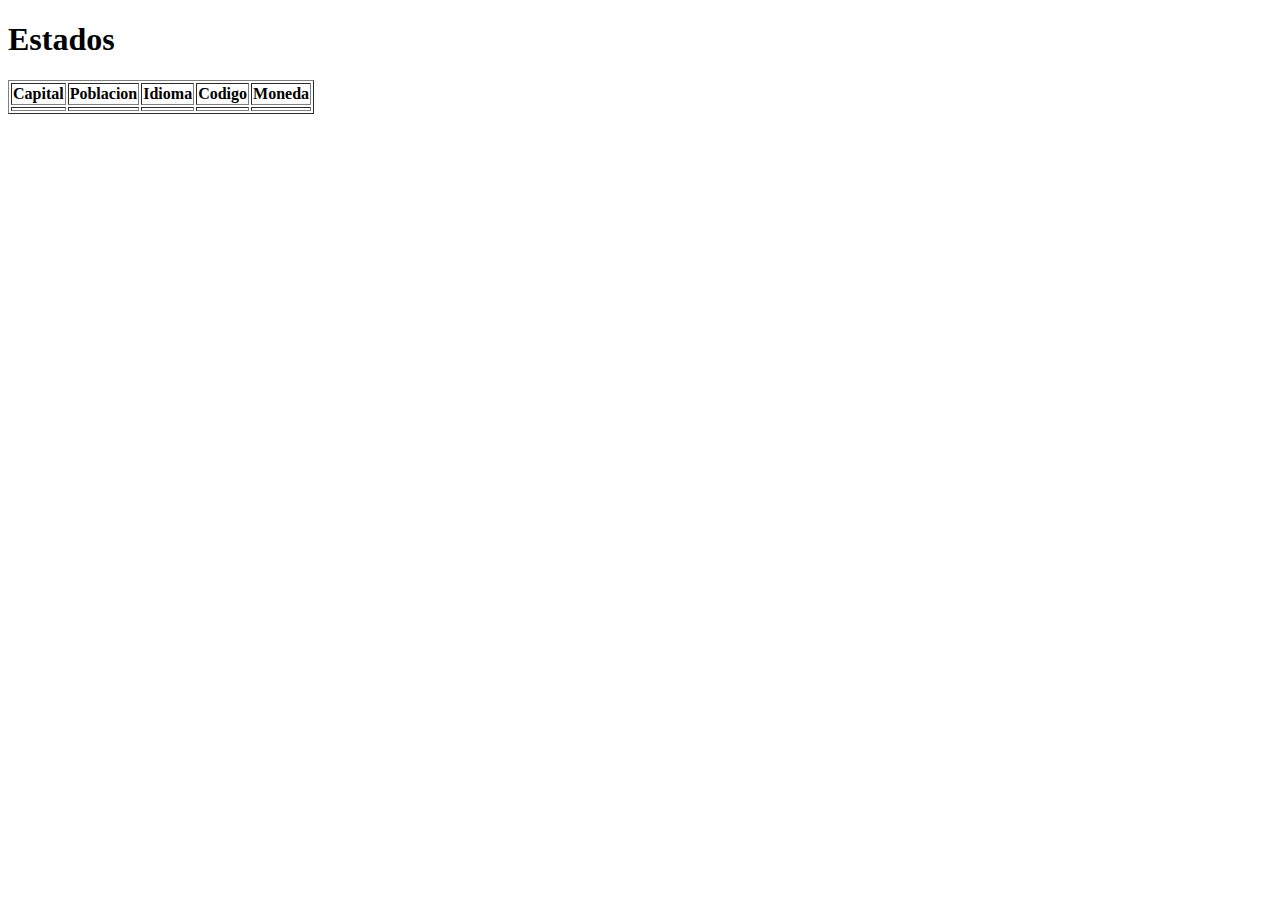
<file: src/main/resources/static/index.html>
<!DOCTYPE html>

<html xmlns:th="http://www.thymeleaf.org">
    <head>
        <title>TODO supply a title</title>
        <meta charset="UTF-8">
        <meta name="viewport" content="width=device-width, initial-scale=1.0">
    </head>
    <body>
        <h1>Estados</h1>
        <table border="1">
            <thead>
                <th>Capital</th>
                <th>Poblacion</th>
                <th>Idioma</th>
                <th>Codigo</th>
                <th>Moneda</th>
            </thead>
            <tbody>
                <tr th:each="estado : ${estados}">
                    <td th:text="${estado.capital}"></td>
                    <td th:text="${estado.poblacion}"></td>
                    <td th:text="${estado.idioma}"></td>
                    <td th:text="${estado.codigoPais}"></td>
                    <td th:text="${estado.moneda}"></td>
                </tr>
            </tbody>
            
        </table>
    </body>
</html>
</file>
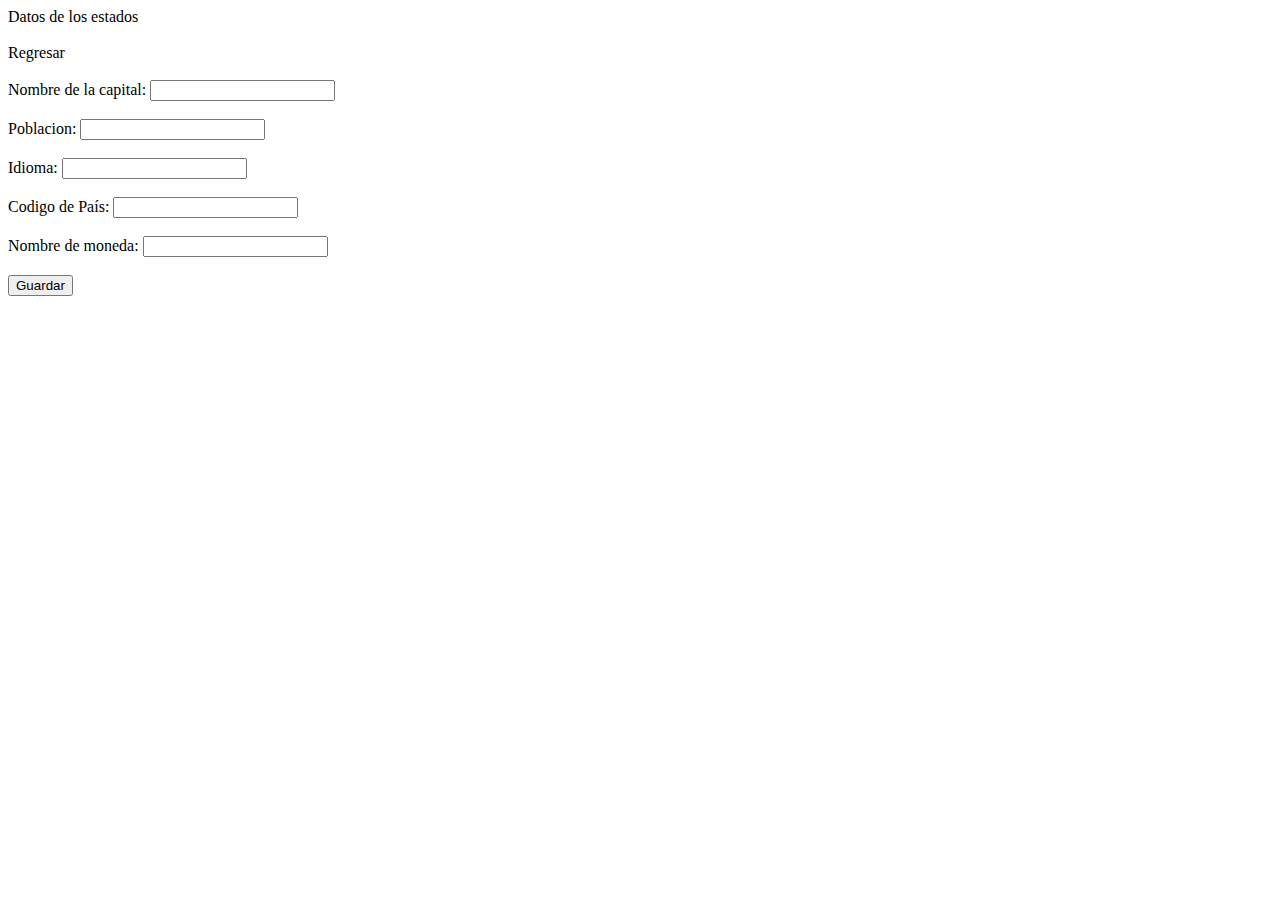
<file: src/main/resources/templates/modificarEstado.html>
<!DOCTYPE html>
<html xmlns:th="https://www.thymeleaf.org"
      xmlns="http://www.w3.org/1999/xhtml">
    <html>
        <head>
            <title>Estados</title>
            <meta charset="UTF-8">
        </head>
        <body>
            <div>Datos de los estados</div>
            <br/>
            <a th:href="@{/}">Regresar</a>
            <br/>
            <br/>
            <form th:action="@{/guardarEstado}" 
                  method="POST" 
                  th:object="${estado}">
                <input type="hidden" name="idEstado" th:field="*{idEstado}">
                <label for="capital">Nombre de la capital: </label>
                <input type="text" name="capital" th:field="*{capital}">
                <br/><br/>
                <label for="poblacion">Poblacion: </label>
                <input type="text" name="poblacion" th:field="*{poblacion}">
                <br/><br/>
                <label for="idioma">Idioma: </label>
                <input type="text" name="idioma" th:field="*{idioma}">
                <br/><br/>
                <label for="codigo">Codigo de País: </label>
                <input type="text" name="codigo" th:field="*{codigo}">
                <br/><br/>
                <label for="moneda">Nombre de moneda: </label>
                <input type="text" name="moneda" th:field="*{moneda}">
                <br/><br/>
                <input type="submit" name="guardar" value="Guardar"/>
            </form>
            <footer th:replace="layout/plantilla2 :: footer"></footer>
        </body>
    </html>
</file>
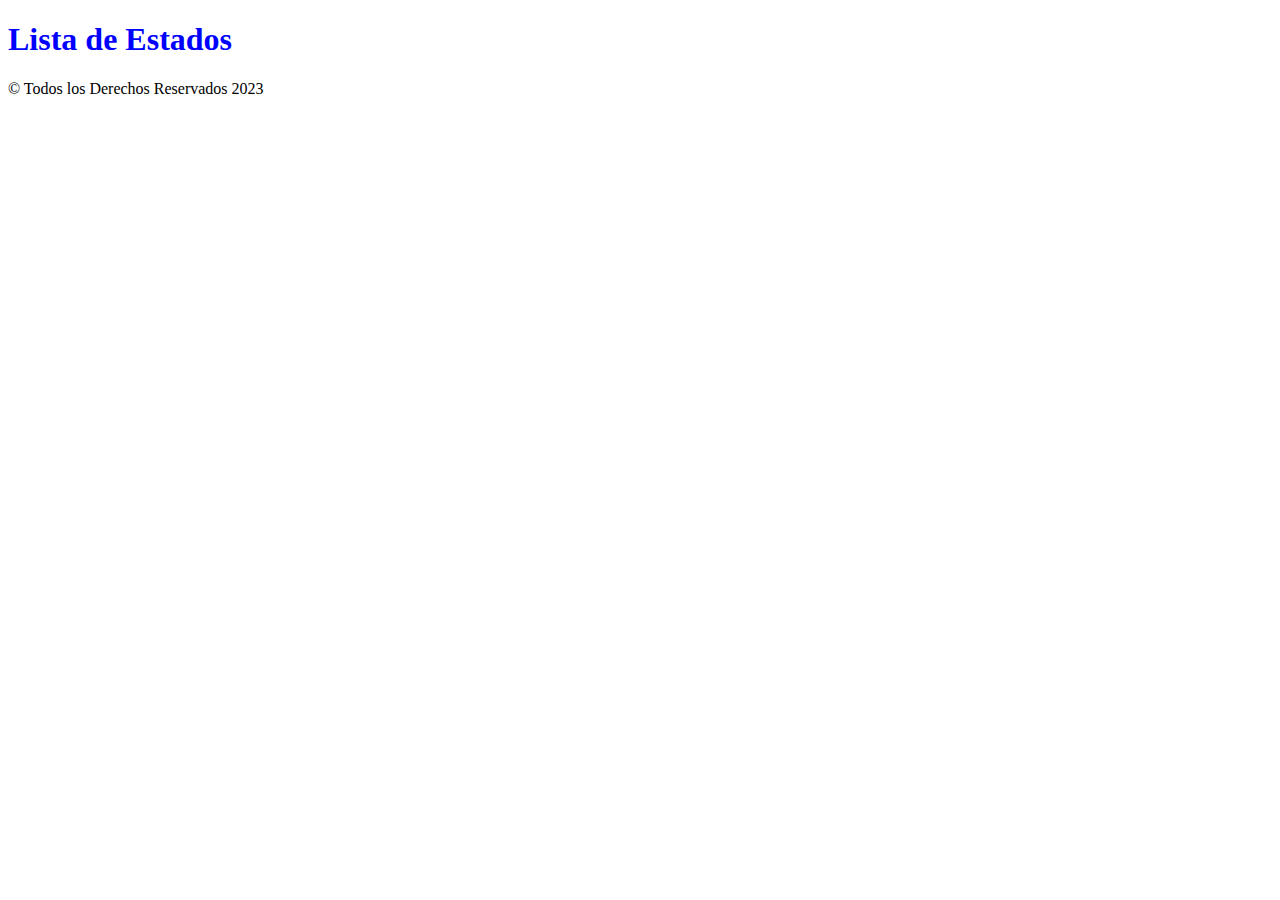
<file: src/main/resources/templates/layout/plantilla1.html>
<!DOCTYPE html>
<!--
Click nbfs://nbhost/SystemFileSystem/Templates/Licenses/license-default.txt to change this license
Click nbfs://nbhost/SystemFileSystem/Templates/Other/html.html to edit this template
-->
<html>
    <head>
        <title>Lista de Estados</title>
        <meta charset="UTF-8">
    </head>
    <body>
        <header th:fragment="header">
            <h1 style="color: blue">Lista de Estados</h1>
        </header>
        <footer th:fragment="footer">
            <p>&COPY; Todos los Derechos Reservados 2023</p>
        </footer>
    </body>
</html>
</file>
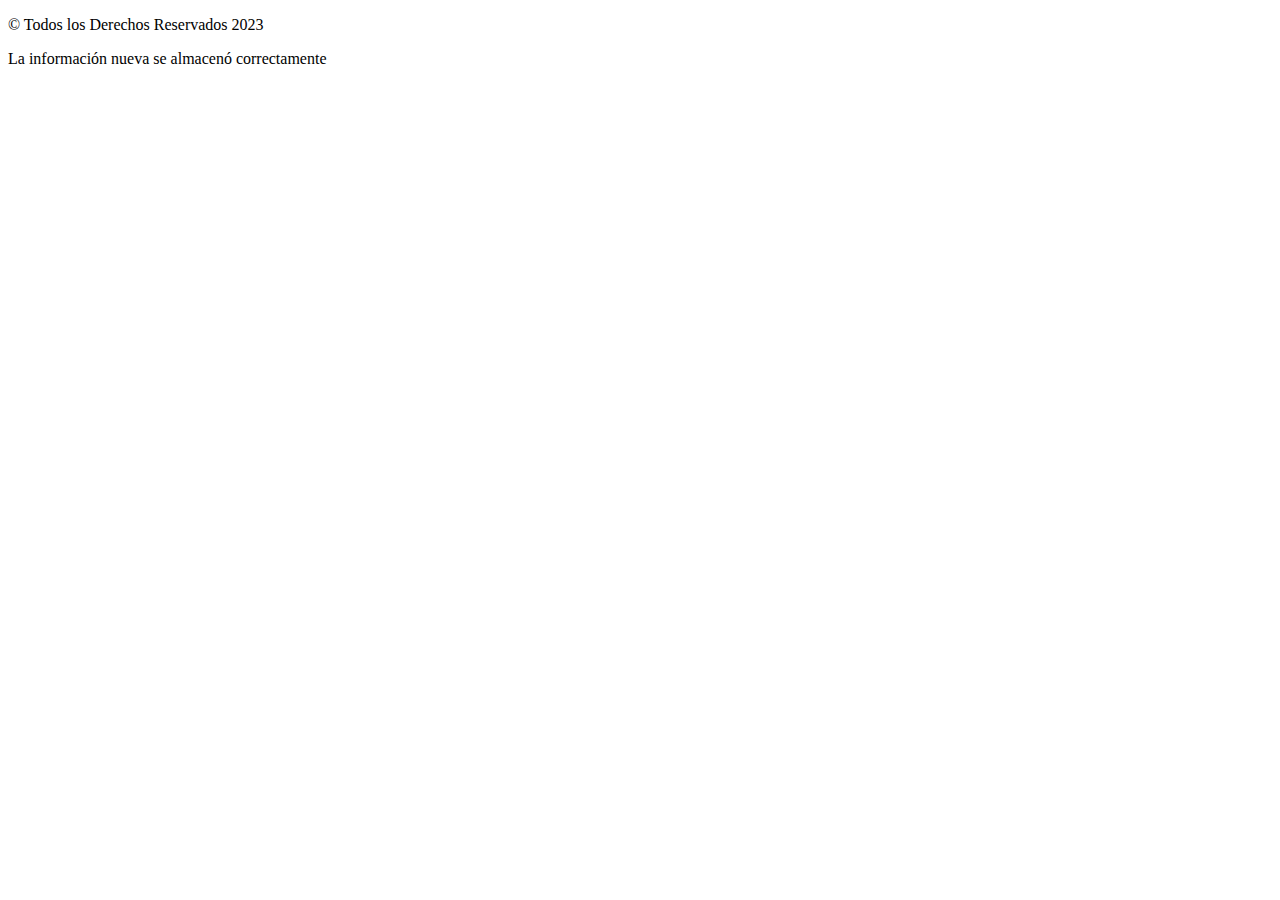
<file: src/main/resources/templates/layout/plantilla2.html>
<!DOCTYPE html>
<!--
Click nbfs://nbhost/SystemFileSystem/Templates/Licenses/license-default.txt to change this license
Click nbfs://nbhost/SystemFileSystem/Templates/Other/html.html to edit this template
-->
<html>
    <head>
        <title>TODO supply a title</title>
        <meta charset="UTF-8">
        <meta name="viewport" content="width=device-width, initial-scale=1.0">
    </head>
    <body>
        <footer th:fragment="footer">
            <p>&COPY; Todos los Derechos Reservados 2023 </p>
            <p>La información nueva se almacenó correctamente</p>
        </footer>
    </body>
</html>
</file>
